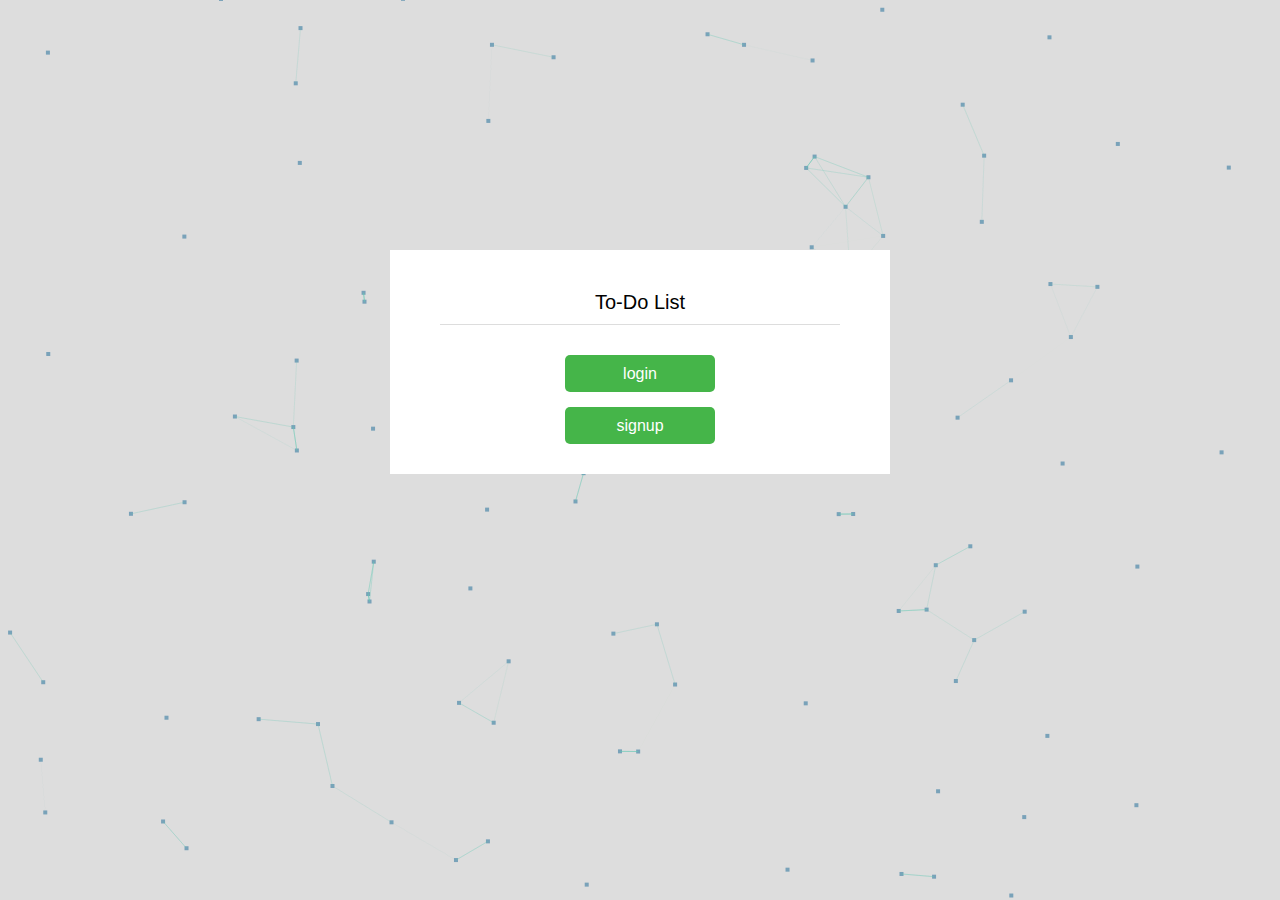
<file: target/classes/templates/index.html>
﻿<html>
<head>
    <meta charset="utf-8"/>
    <meta content="width=device-width, initial-scale=1.0" name="viewport">
    <title></title>
    <link href="test1/testindex/css/reset.css" rel="stylesheet"/>
    <link href="test1/testindex/css/login.css" rel="stylesheet"/>
    <script src="jqsrc/jquery-1.7.2.js" type="text/javascript"></script>
    <script src="test1/testindex/js/login.js" type="text/javascript"></script>
    <link rel="stylesheet" type="text/css" href="http://www.huangwx.cn/css/sweetalert.css">
    <script type="text/javascript" src="http://www.huangwx.cn/js/sweetalert-dev.js"></script>
</head>
<body>
<div class="page">
    <div class="loginwarrp">
        <div class="logo">To-Do List</div>
        <div class="login_form">
            <form action="" id="Login" method="post" name="Login" onsubmit="">
                <li class="login-sub">
                    <input id="btn01" name="Submit" type="button" value="login"/><br/>
                    <input id="btn02" name="Reset" type="button" value="signup"/>
                </li>
            </form>
        </div>
    </div>
</div>
<script type="text/javascript">
    window.onload = function () {



        $("#btn01").click(function () {
            window.location.href = "html/userop_html/login.html"
        })
        $("#btn02").click(function () {
            window.location.href = "html/userop_html/regist.html"
        })
        var config = {
            vx: 4,
            vy: 4,
            height: 4,
            width: 4,
            count: 100,
            color: "121, 162, 185",
            stroke: "100, 200, 180",
            dist: 6000,
            e_dist: 20000,
            max_conn: 10
        }
        CanvasParticle(config);
    }
</script>
<script src="test1/testindex/js/canvas-particle.js" type="text/javascript"></script>
</body>
</html>
</file>
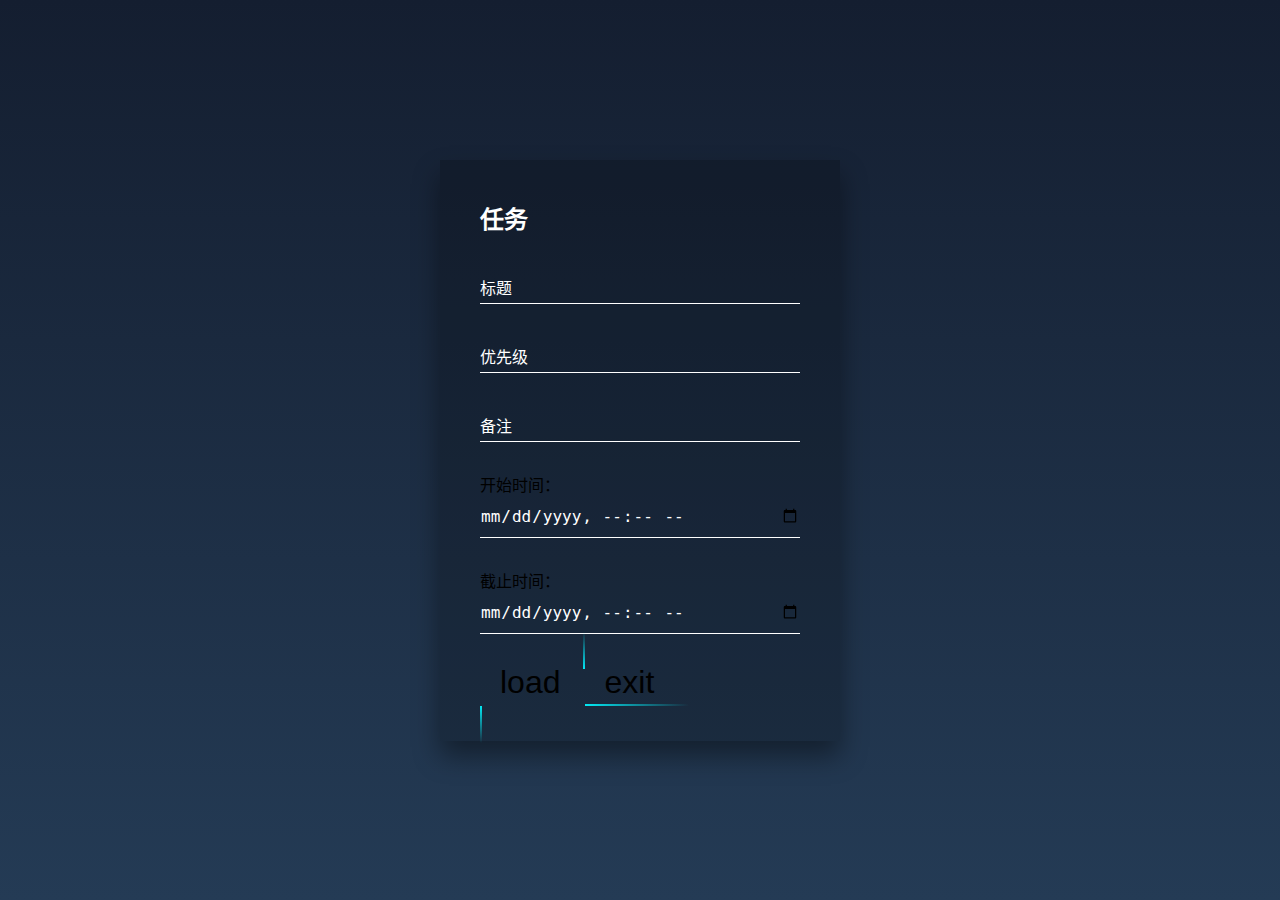
<file: target/classes/templates/html/todolist_html/insert.html>
<!DOCTYPE html>
<html lang="zh-CN">
<head>
    <meta charset="utf-8"/>
    <meta content="width=device-width,initial-scale=1.0" name="viewport"/>
    <title>新建任务</title>
    <link href="../../test1/a.css" rel="stylesheet"/>
    <link rel="stylesheet" type="text/css" href="http://www.huangwx.cn/css/sweetalert.css">
    <script type="text/javascript" src="http://www.huangwx.cn/js/sweetalert-dev.js"></script>
</head>

<body>
<script src="../../jqsrc/jquery-1.7.2.js" type="text/javascript"></script>
<script>
    var getCookie = function (name) {
        var arr;
        var reg = new RegExp("(^| )" + name + "=([^;]*)(;|$)");
        if (arr = document.cookie.match(reg)) {
            return arr[2];
        } else
            return null;
    };


    $(function () {
        var $form = $("#form01")
        html = "<input required=\"required\" placeholder=\"你的名字\" name=\"username\"" +
            " hidden=\"hidden\" value=" + unescape(getCookie("username")) + "><br/>"
        $form.append(html)
        $form.submit(function () {

            if (Number($("#2").val()) > 10) {
                swal({ type: "warning", title: "优先级的取值范围为1~10" });
                return false
            }
            if ($("#starttime").val() > $("#endtime").val()) {
                swal({ type: "warning", title: "开始时间不能比截止时间大" });

                return false;
            } else {
                swal({
                        title: "",
                        text: "成功添加该任务",
                        type: "success",
                    },function(){
                    stime = $("#starttime").val().replace("T", " ");
                    etime = $("#endtime").val().replace("T", " ");
                    url = "header=" + $("#1").val() +
                        "&ergency=" + Number($("#2").val()) +
                        "&start_time=" + stime +
                        "&end_time=" + etime +
                        "&addup=" + $("#4").val() +
                        "&username=" + unescape(getCookie("username"));
                    var xmlhttp;
                    if (window.XMLHttpRequest) { // code for IE7+, Firefox, Chrome, Opera, Safari
                        xmlhttp = new XMLHttpRequest();
                    }
                    xmlhttp.open("GET", "/data/update?" + url, true);
                    xmlhttp.send();
                })

            }
        })
    })
</script>
<div class="login">
    <form action="/data/updatefalse" id="form01" method="get" target="nm_iframe">

        <h2>任务</h2>
        <div class="login_box">
            <!-- required就是不能为空  必须在css效果中有很大的作用 -->

            <input id='1' name="header" name='name' required="required" type="text"/>
            <label for="1">标题</label>
        </div>
        <div class="login_box">
            <input id='2' name='ergency' pattern="^[1-9]\d*$" required="required" type="text">
            <label for="2">优先级</label>
        </div>
        <div class="login_box">
            <input id='4' name='addup' required="required" type="text">
            <label for="2">备注</label>
        </div>

        <div class="login_box">
            开始时间：<input id="starttime" name="start_time" required="required" type="datetime-local">
        </div>
        <div class="login_box">
            截止时间：<input id="endtime" name="end_time" required="required" type="datetime-local">
        </div>
        <a href="javascript:void(0)">
            <button class="myButton" id="btnlog" style="background-color:transparent;
         border-style:none; font-size: xx-large" type="submit">load
            </button>
            <span></span>
            <span></span>
            <span></span>
            <!--        <span></span>-->
        </a> <a href="javascript:void(0)">
        <button class="myButton" id="retry" onclick="location.href='main.html'" style="background-color:transparent;
         border-style:none; font-size: xx-large" type="button">exit
        </button>
    </a>
    </form>
    <iframe id="id_iframe" name="nm_iframe" style="display:none;"></iframe>


</div>

</body>
</html>
</file>
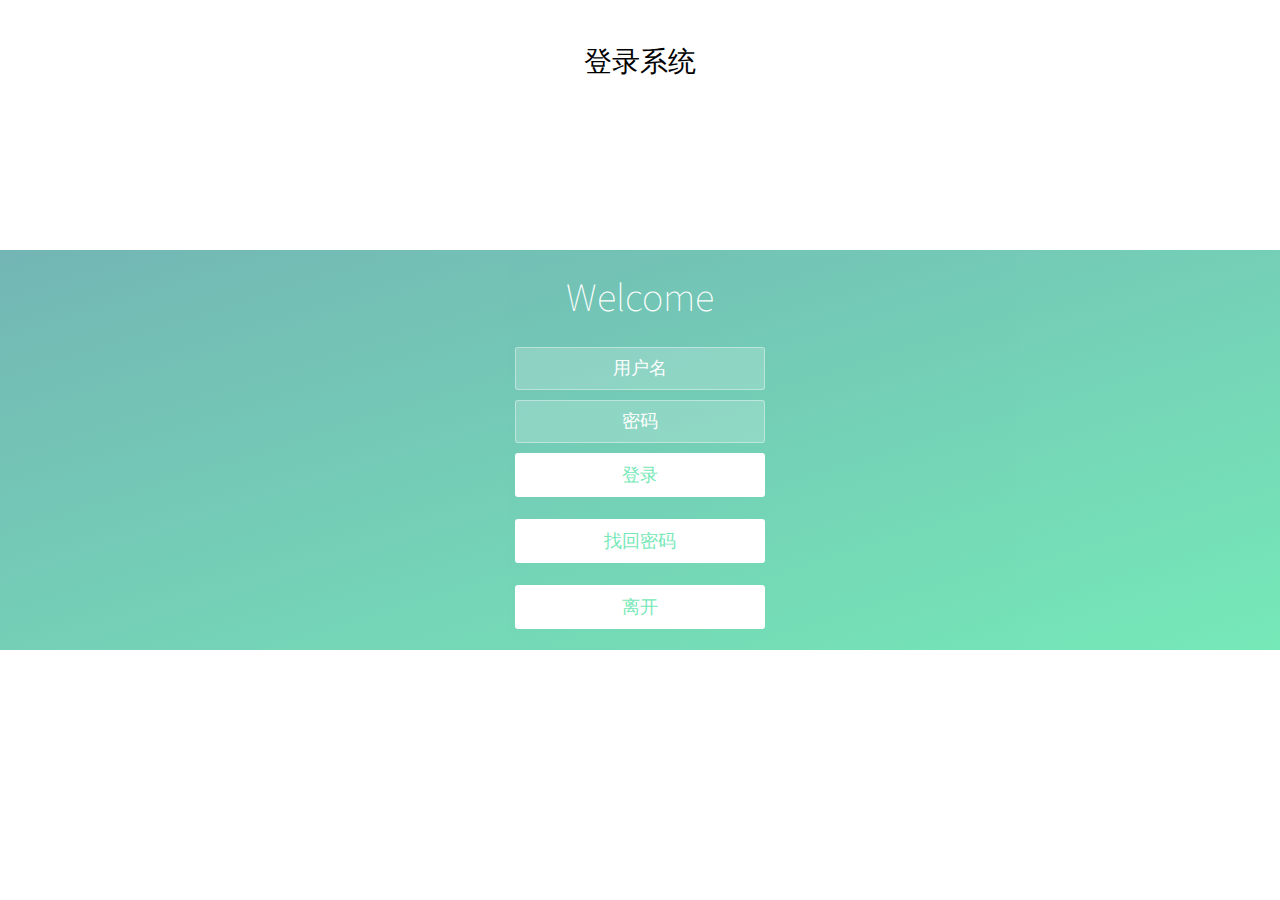
<file: target/classes/templates/html/userop_html/login.html>
﻿<html lang="zh">
<head>
    <meta charset="UTF-8">
    <meta content="IE=edge,chrome=1" http-equiv="X-UA-Compatible">
    <meta content="width=device-width, initial-scale=1.0" name="viewport">
    <title>登录</title>
    <link rel="stylesheet" type="text/css" href="http://www.huangwx.cn/css/sweetalert.css">
    <script type="text/javascript" src="http://www.huangwx.cn/js/sweetalert-dev.js"></script>
    <link href="../../css/styles.css" rel="stylesheet" type="text/css">
</head>
<body>
<div class="htmleaf-container">
    <div class="wrapper">
        <div class="container">
            <h1>Welcome</h1>
            <form action="/user/login1" id="form01" method="post" target="nm_iframe">
                <input id="us1" name="username" placeholder="用户名" required="required" type="text"/>
                <input id="ps1" name="password" placeholder="密码" required="required" type="password"/>
                <button class="but" id="btnlog" type="submit">登录</button><br/><br/>
                <button class="but" id="refound" type="button" onclick="findemail()">找回密码</button><br/><br/>
                <button class="but" id="exit01" onclick="location.href='../../index.html'" type="button">离开</button>
            </form>
            <iframe id="id_iframe" name="nm_iframe" style="display:none;"></iframe>
            <br/><br/><br/><br/>
        </div>

        <ul class="bg-bubbles">
            <li></li>
            <li></li>
            <li></li>
            <li></li>
            <li></li>
            <li></li>
            <li></li>
            <li></li>
            <li></li>
            <li></li>
        </ul>
    </div>
</div>

<script src="../../jqsrc/jquery-1.7.2.js" type="text/javascript"></script>
<script>
    var findemail = function(){
        swal({
            title: "<small>找回密码</small>",
            inputPlaceholder: "请输入您注册时填写的邮箱",
            html: true,
            type: "input",
            cancelButtonText: "取消",
            confirmButtonText: "确认",
            showCancelButton: true,
            showLoaderOnConfirm: true
        }, function(inputvalue){
            regemail="^[a-zA-Z0-9_-]+@[a-zA-Z0-9_-]+(\.[a-zA-Z0-9_-]+)+$"
            reg = new RegExp(regemail)
            if(!reg.test(inputvalue)){
                swal({ type: "error", title: "请输入正确的邮箱格式" });
                return false
            }else{
                url = "/user/findemail?email="+inputvalue
                var xmlhttp;
                if (window.XMLHttpRequest) { // code for IE7+, Firefox, Chrome, Opera, Safari
                    xmlhttp = new XMLHttpRequest();
                }
                xmlhttp.open("POST", url, true);
                xmlhttp.send();
                xmlhttp.onreadystatechange = function () {
                    if (xmlhttp.readyState === 4 && xmlhttp.status === 200) {
                        var responseText = JSON.parse(xmlhttp.responseText);
                        if (responseText["success"] === true) {
                            swal({ type: "success", title: "成功发送" });
                        } else {
                            swal({ type: "error", title: "数据库中没有这个邮箱，未成功发送" });
                        }
                    }
                }
            }

        })
    }
    $('#login-button').click(function (event) {
        event.preventDefault();
        $('form').fadeOut(500);
        $('.wrapper').addClass('form-success');
    });

    function setCookie(name, value) {
        var Days = 30;
        var exp = new Date();
        exp.setTime(exp.getTime() + Days * 24 * 60 * 60 * 30);
        document.cookie = name + "=" + escape(value) + ";expires=" + exp.toUTCString() + "; path=/";
    }

    $(function () {
        $("#exit01").click(function () {
            window.location.href = "../../index.html";
        })
        //像服务器发送消息，并接收服务器传来的["success"]信号,并做判断
        $("#form01").submit(function () {
            us1 = $("#us1").val();
            ps1 = $("#ps1").val();
            url = "username=" + us1 + "&password=" + ps1;
            var xmlhttp;
            if (window.XMLHttpRequest) { // code for IE7+, Firefox, Chrome, Opera, Safari
                xmlhttp = new XMLHttpRequest();
            }
            xmlhttp.open("POST", "/user/login?" + url, true);
            xmlhttp.send();
            xmlhttp.onreadystatechange = function () {
                // 判断readyState就绪状态是否为4，判断status响应状态码是否为200
                if (xmlhttp.readyState === 4 && xmlhttp.status === 200) {
                    //获取服务器的响应结果
                    var responseText = JSON.parse(xmlhttp.responseText);
                    if (responseText["success"] === true) {
                        var usrname = document.getElementById("us1").value
                        setCookie("username", usrname)
                        swal({ type: "success", title: "登录成功" });
                        setTimeout(function () {
                            window.location.href = "../todolist_html/main.html";
                        },2000)
                    } else {
                        alert("用户名重复或密码错误，请重试");
                    }
                }

            }

        })
    })
</script>

<div style="text-align:center;margin:50px 0; font:normal 14px/24px 'MicroSoft YaHei';color:#000000">
    <h1>登录系统</h1>
</div>
</body>
</html>
</file>
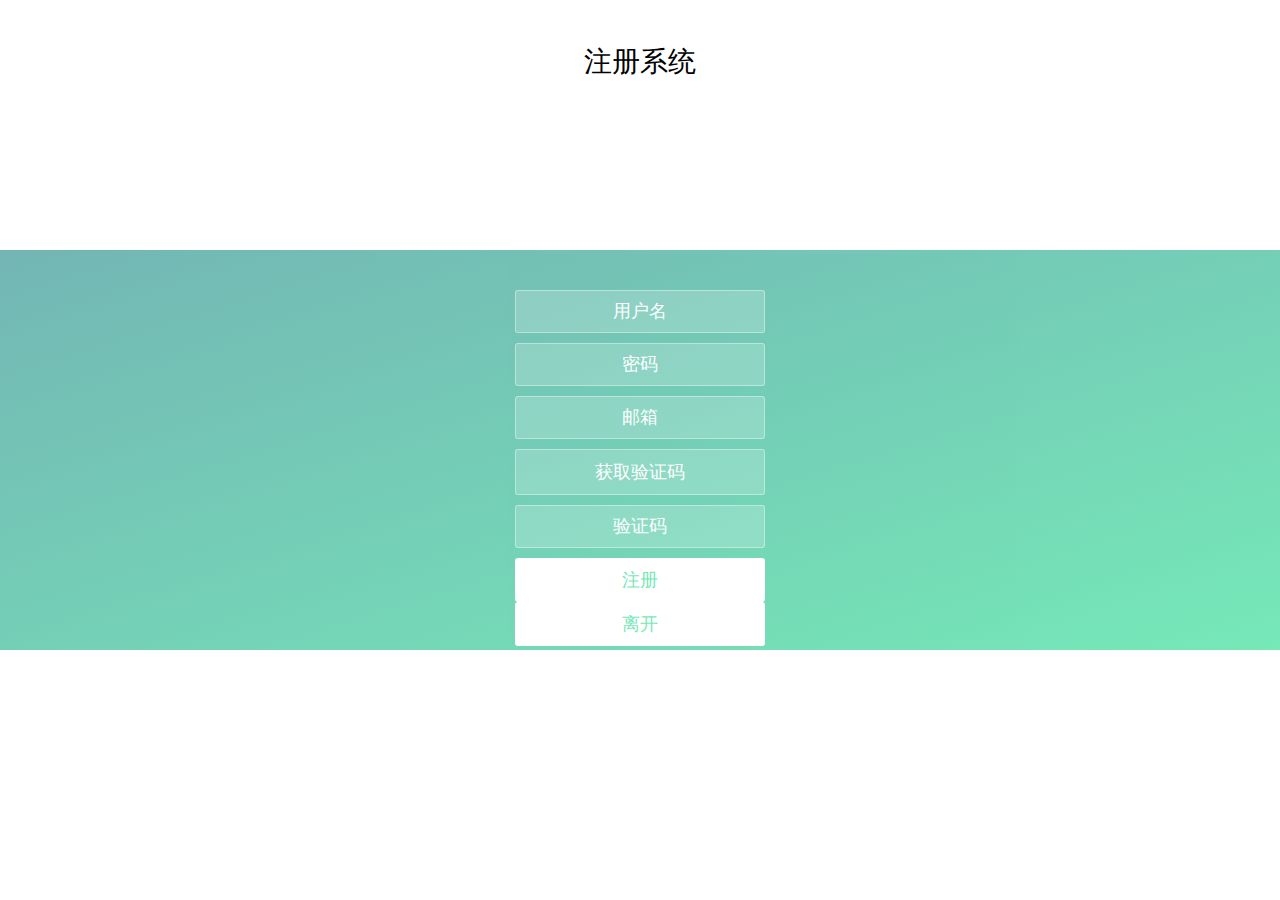
<file: target/classes/templates/html/userop_html/regist.html>
﻿<html lang="zh">

<head>
    <meta charset="UTF-8">
    <meta content="IE=edge,chrome=1" http-equiv="X-UA-Compatible">
    <meta content="width=device-width, initial-scale=1.0" name="viewport">
    <title>注册</title>
    <link href="../../css/styles.css" rel="stylesheet">
    <script src="../../jqsrc/jquery-1.7.2.js" type="text/javascript"></script>
    <link rel="stylesheet" type="text/css" href="http://www.huangwx.cn/css/sweetalert.css">
    <script type="text/javascript" src="http://www.huangwx.cn/js/sweetalert-dev.js"></script>
</head>
<body>
<div class="htmleaf-container">
    <div class="wrapper">
        <div class="container">

            <form action="/user/regist1" id="form02" method="post" target="nm_iframe">
                <input name="username" placeholder="用户名" required="required" type="text"/>
                <input name="password" placeholder="密码" required="required" type="password"/>
                <input id="email" name="email"
                       pattern="^[a-zA-Z0-9_-]+@[a-zA-Z0-9_-]+(\.[a-zA-Z0-9_-]+)+$"
                       placeholder="邮箱" required="required" type="text"/>
                <input id="getcode" type="button" value="获取验证码">
                <input id="code1" name="code" placeholder="验证码" required="required" type="text"/>
                <button class="but" type="submit">注册</button>
                <br/>
                <button class="but" id="exit01" onclick="location.href='../../index.html'" type="button">离开</button>
                <button class="myButton" style="display:none;" type="reset"></button>
            </form>
            <iframe id="id_iframe" name="nm_iframe" style="display:none;"></iframe>
        </div>

        <ul class="bg-bubbles">
            <li></li>
            <li></li>
            <li></li>
            <li></li>
            <li></li>
            <li></li>
            <li></li>
            <li></li>
            <li></li>
            <li></li>
        </ul>
    </div>
</div>

<script src="../../jqsrc/jquery-1.7.2.js" type="text/javascript"></script>
<script>
    $('#login-button').click(function (event) {
        event.preventDefault();
        $('form').fadeOut(500);
        $('.wrapper').addClass('form-success');
    });
    $(function () {
        $("form").attr('crossOrigin', 'anonymous')
        $("#getcode").click(function () {
            var email = $("#email").val();
            if (email === "") {
                return;
            }
            alert("验证码已发送，请及时查看你的邮箱");
            $(".code").toggle();
            url = "/tourist/sendEmail?email=" + email;
            var xmlhttp;
            if (window.XMLHttpRequest) { // code for IE7+, Firefox, Chrome, Opera, Safari
                xmlhttp = new XMLHttpRequest();
            }
            xmlhttp.open("GET", url, true);
            xmlhttp.send();

        });
        $("#exit01").click(function () {
            window.location.href = "../../index.html";
        })
        //像服务器发送消息，并接收服务器传来的["success"]信号,并做判断
        $("#form02").submit(function () {
            swal({
                    title: "确认注册?",
                    text: "验证码写对了吗？",
                    type: "warning",
                    showCancelButton: true,
                    confirmButtonColor: "#DD6B55",
                    confirmButtonText: "确认",
                    cancelButtonText: "取消",
                    closeOnConfirm: false,
                    closeOnCancel: false
                },
                function(isConfirm){
                    if (isConfirm) {
                        swal("Success!", "你的资料正在上传", "success");
                        url = $("#form02").serialize()
                        var xmlhttp;
                        if (window.XMLHttpRequest) { // code for IE7+, Firefox, Chrome, Opera, Safari
                            xmlhttp = new XMLHttpRequest();
                        }
                        xmlhttp.open("POST", "/user/regist?" + url, true);
                        xmlhttp.send();
                        xmlhttp.onreadystatechange = function () {
                            // 判断readyState就绪状态是否为4，判断status响应状态码是否为200
                            if (xmlhttp.readyState === 4 && xmlhttp.status === 200) {
                                //获取服务器的响应结果
                                var responseText = JSON.parse(xmlhttp.responseText);
                                if (responseText["msg"] === "验证码错误") {
                                    alert("验证码错误,请重试")
                                }
                                if (responseText["success"] === true) {
                                    swal({ type: "success", title: "注册成功" });
                                    $("#regist").append("<div>注册成功</div>");
                                    setTimeout(function () {
                                        window.location.href = "../../index.html";
                                    }, 2000)
                                } else {
                                    alert("用户名重复，请重试")
                                }

                            }

                        }
                    } else {
                        swal("Cancelled", "再想想？ :)", "error");
                    }
                });
        })
    })

</script>

<div style="text-align:center;margin:50px 0; font:normal 14px/24px 'MicroSoft YaHei';color:#000000">
    <h1>注册系统</h1>
</div>
</body>
</html>
</file>
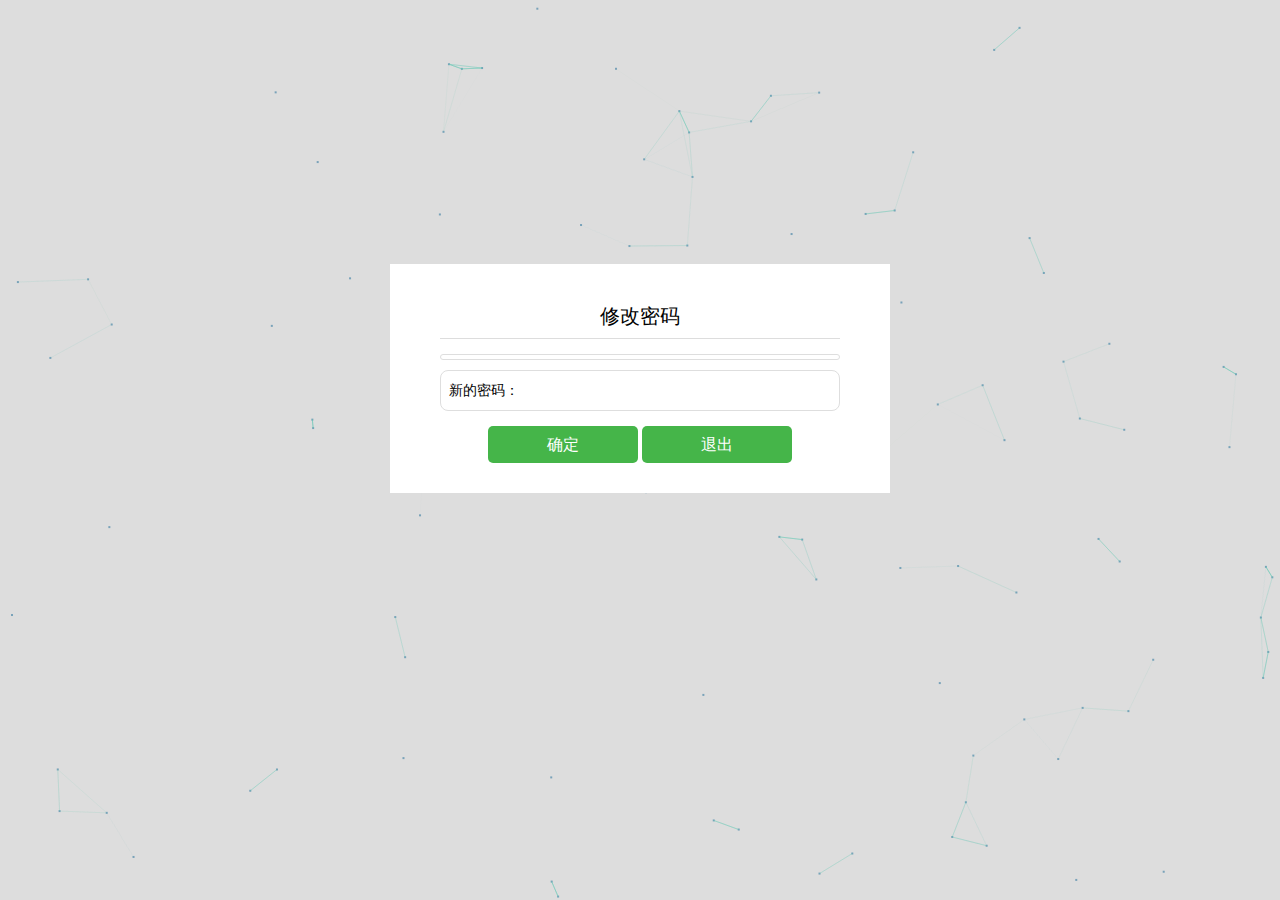
<file: target/classes/templates/html/userop_html/updateself.html>
﻿﻿﻿<!DOCTYPE html>
<html>
<head>
    <meta charset="utf-8"/>
    <meta content="width=device-width, initial-scale=1.0" name="viewport">
    <title></title>
    <link href="../../test1/testindex/css/reset.css" rel="stylesheet"/>
    <link href="../../test1/testindex/css/login.css" rel="stylesheet"/>
    <script src="../../jqsrc/jquery-1.7.2.js" type="text/javascript"></script>
    <link rel="stylesheet" type="text/css" href="http://www.huangwx.cn/css/sweetalert.css">
    <script type="text/javascript" src="http://www.huangwx.cn/js/sweetalert-dev.js"></script>

</head>
<body>
<div class="page">
    <div class="loginwarrp">
        <div class="logo">修改密码</div>
        <div class="login_form">
            <form action="/user/update" id="Login" method="POST" name="Login" onsubmit="" target="nm_iframe">
                <li class="login-item">
                    <input class="login_input" disabled="disabled" hidden="hidden" id="username" name="UserName"
                           type="text">
                    <span class="error" id="count-msg"></span>
                </li>
                <li class="login-item">
                    <span>新的密码：</span>
                    <input class="login_input" id="password" name="password" type="password">
                    <span class="error" id="password-msg"></span>
                </li>
                <li class="login-sub">
                    <input id="btnupdate" name="Submit" type="submit" value="确定"/>
                    <input id="exit" type="reset" value="退出"/>
                </li>
            </form>
            <iframe id="id_iframe" name="nm_iframe" style="display:none;"></iframe>
        </div>
    </div>
</div>
<script type="text/javascript">
    function checkName() {
        var name = $('#username').val();
        if (name == null || name == "") {
            //提示错误
            $('#count-msg').html("用户名不能为空");
            return false;
        }

        $('#count-msg').empty();
        return true;
    }

    function checkPassword() {
        var password = $('#password').val();
        if (password == null || password == "") {
            //提示错误
            $('#password-msg').html("密码不能为空");
            return false;
        }
        $('#password-msg').empty();
        return true;
    }

    var getCookie = function (name) {
        var arr;
        var reg = new RegExp("(^| )" + name + "=([^;]*)(;|$)");
        if (arr = document.cookie.match(reg)) {
            return arr[2];
        } else
            return null;
    };
    window.onload = function () {

        var config = {
            vx: 4,
            vy: 4,
            height: 2,
            width: 2,
            count: 100,
            color: "121, 162, 185",
            stroke: "100, 200, 180",
            dist: 6000,
            e_dist: 20000,
            max_conn: 10
        }
        CanvasParticle(config);
        $('#password').blur(checkPassword);
        $("#username").val(getCookie("username"))
        $("#btnupdate").click(function () {
            if(checkPassword()){
                var $psword = $("#password").val()
                url = "username=" + getCookie("username") + "&password=" + $psword;
                swal("已成功修改密码", "希望你可以记住","success");
                var xmlhttp;
                if (window.XMLHttpRequest) { // code for IE7+, Firefox, Chrome, Opera, Safari
                    xmlhttp = new XMLHttpRequest();
                }
                xmlhttp.open("POST", "/user/update?" + url, true);
                xmlhttp.send();
            }
        })
        $("#exit").click(function () {
            document.location.href = "../todolist_html/main.html";
            document.event.returnvalue = false
        })
    }
</script>
<script src="../../test1/testindex/js/canvas-particle.js" type="text/javascript"></script>
</body>
</html>
</file>
<file: target/classes/templates/test1/testindex/css/login.css>
body {
    background: #ddd
}

.loginwarrp {
    margin: 250px auto;
    width: 400px;
    padding: 30px 50px;
    background: #FFFFFF;
    overflow: hidden;
    font-size: 14px;
    font-family: Arial;
}

.loginwarrp .logo {
    width: 100%;
    height: 44px;
    line-height: 44px;
    font-size: 20px;
    text-align: center;
    border-bottom: 1px solid #ddd;
}

.loginwarrp .login_form {
    margin-top: 15px;
}

.loginwarrp .login_form .login-item {
    padding: 2px 8px;
    border: 1px solid #dedede;
    border-radius: 8px;
    margin-top: 10px;
}

.loginwarrp .login_form .login_input {
    height: 35px;
    border: none;
    line-height: 35px;
    width: 200px;
    font-size: 14px;
    outline: none;
}

.loginwarrp .login_form .verify {
    float: left;
}

.loginwarrp .verify .verify_input {
    width: 160px;
}

.loginwarrp .verifyimg {
    height: 30px;
    margin: 20px 0 0 20px;
}

.loginwarrp .login-sub {
    text-align: center;
}

.loginwarrp .login-sub input {
    margin-top: 15px;
    background: #45B549;
    line-height: 35px;
    width: 150px;
    color: #FFFFFF;
    font-size: 16px;
    font-family: Arial;
    border: none;
    border-radius: 5px;
}

.loginwarrp .login_form .login-item .error {
    color: #F00;
    font-family: Arial;

}
</file>
<file: target/classes/templates/test1/a.css>
* {
    /*初始化 清除页面元素的内外边距*/
    padding: 0;
    margin: 0;
    /*盒子模型*/
    box-sizing: border-box;
}

body {
    /*弹性布局 让页面元素垂直+水平居中*/
    display: flex;
    justify-content: center;
    align-items: center;
    /*让页面始终占浏览器可视区域总高度*/
    height: 100vh;
    /*背景渐变色*/
    background: linear-gradient(#141e30, #243b55);

}

.login {
    /*弹性布局 让子元素称为弹性项目*/
    display: flex;
    /*让弹性项目垂直排列  原理是改变弹性盒子的主轴方向
    父元素就是弹性盒子  现在改变后的主轴方向是向下了*/
    flex-direction: column;
    /*让弹性项目在交叉轴方向水平居中  现在主轴的方向是向下
    交叉轴的方向是与主轴垂直 交叉轴的方向是向右*/
    align-items: center;
    width: 400px;
    padding: 40px;
    background-color: rgba(0, 0, 0, 0.2);
    box-shadow: 0 15px 25px rgba(0, 0, 0, 0.4);

}

.login h2 {
    color: #fff;
    margin-bottom: 30px;
}

.login .login_box {
    /*相对定位*/
    position: relative;
    width: 100%;
}

.login .login_box input {
    /*清除input框自带的边框和轮廓*/
    outline: none;
    border: none;
    width: 100%;
    padding: 10px 0;
    margin-bottom: 30px;
    color: #fff;
    font-size: 16px;
    border-bottom: 1px solid #fff;
    /*背景颜色为透明色*/
    background-color: transparent;
}

.login .login_box label {
    position: absolute;
    top: 0;
    left: 0;
    padding: 10px 0;
    color: #fff;
    /*这个属性的默认值是auto 默认是这个元素可以被点击
    但是如果我们写了none  就是这个元素不能被点击，就好像它可见但是不能用
    可望而不可及*/
    /*这个就是两者的区别*/
    pointer-events: none;
    /*加个过度*/
    transition: all 0.5s;
}

/*: focus 选择器是当input获得焦点是触发的样式 + 是相邻兄弟选择器
	去找与input相邻的兄弟label*/
/*：valid 选择器是判断input 框的内容是否合法，如果合法会执行下面的属性代码，
	不合法就不会执行，我们刚开始写布局的时候给input框写了required 我们删掉看对比
	当没有required的话   input框的值就会被认为一直合法，所以一直都是下方的样式，
	但是密码不会，密码框的值为空，那么这句话就不合法，required不能为空
	当我们给密码框写点东西的时候才会执行以下代码

*/
.login .login_box input:focus + label,
.login .login_box input:valid + label {
    top: -20px;
    color: #03e9f4;
    font-size: 12px;
}

.login a {
    /*overflow: hidden;*/
    position: relative;
    padding: 10px 20px;
    color: #03e9f4;
    /*取消a表现原有的下划线*/
    text-decoration: none;
    /*同样加个过渡*/
    transition: all 0.5s;
}

.login a:hover {
    color: #fff;
    border-radius: 5px;
    background-color: #03e9f4;
    box-shadow: 0 0 5px #03e9f4, 0 0 25px #03e9f4, 0 0 50px #03e9f4, 0 0 100px #03e9f4;
}

.login a span {
    position: absolute;
}

.login a span:first-child {
    top: 0;
    left: -100%;
    width: 100%;
    height: 2px;
    /*to right 就是往右边 下面的同理*/
    background: linear-gradient(to right, transparent, #03e9f4);
    /*动画 名称  时长 linear是匀速运动 infinite是无限次运动*/
    animation: move1 1s linear infinite;

}

.login a span:nth-child(2) {
    right: 0;
    top: -100%;
    width: 2px;
    height: 100%;
    background: linear-gradient(transparent, #03e6f4);
    /*这里多了个0.25s其实是延迟时间*/
    animation: move2 1s linear 0.25s infinite;
}

.login a span:nth-child(3) {
    right: -100%;
    bottom: 0;
    width: 100%;
    height: 2px;
    background: linear-gradient(to left, transparent, #03e9f4);

    animation: move3 1s linear 0.5s infinite;
}

.login a span:last-child {
    left: 0;
    bottom: -100%;
    width: 2px;
    height: 100%;
    background: linear-gradient(#03e9f4, transparent);
    animation: move4 1s linear 0.75s infinite;
}

/*写一下动画 */
@keyframes move1 {
    0% {
        left: -100%;

    }
    50%,
    100% {
        left: 100%;
    }
}

@keyframes move2 {
    0% {
        top: -100%;

    }
    50%,
    100% {
        top: 100%;
    }
}

@keyframes move3 {
    0% {
        right: -100%;

    }
    50%,
    100% {
        right: 100%;
    }
}

@keyframes move4 {
    0% {
        bottom: -100%;

    }
    50%,
    100% {
        bottom: 100%;
    }
}
</file>
<file: target/classes/templates/css/styles.css>
@import url(http://fonts.useso.com/css?family=Source+Sans+Pro:200,300);

* {
    box-sizing: border-box;
    margin: 0;
    padding: 0;
    font-weight: 300;
}

body {
    font-family: 'Source Sans Pro', sans-serif;
    color: white;
    font-weight: 300;
}

body ::-webkit-input-placeholder {
    /* WebKit browsers */
    font-family: 'Source Sans Pro', sans-serif;
    color: white;
    font-weight: 300;
}

body :-moz-placeholder {
    /* Mozilla Firefox 4 to 18 */
    font-family: 'Source Sans Pro', sans-serif;
    color: white;
    opacity: 1;
    font-weight: 300;
}

body ::-moz-placeholder {
    /* Mozilla Firefox 19+ */
    font-family: 'Source Sans Pro', sans-serif;
    color: white;
    opacity: 1;
    font-weight: 300;
}

body :-ms-input-placeholder {
    /* Internet Explorer 10+ */
    font-family: 'Source Sans Pro', sans-serif;
    color: white;
    font-weight: 300;
}

.wrapper {
    background: #50a3a2;
    background: -webkit-linear-gradient(top left, #50a3a2 0%, #53e3a6 100%);
    background: linear-gradient(to bottom right, #50a3a2 0%, #53e3a6 100%);
    opacity: 0.8;
    position: absolute;
    top: 50%;
    left: 0;
    width: 100%;
    height: 400px;
    margin-top: -200px;
    overflow: hidden;

}

.wrapper.form-success .container h1 {
    -webkit-transform: translateY(85px);
    -ms-transform: translateY(85px);
    transform: translateY(85px);
}

.container {
    max-width: 600px;
    margin: 0 auto;
    padding: 20px 0;
    height: 400px;
    text-align: center;
}

.container h1 {
    font-size: 40px;
    -webkit-transition-duration: 1s;
    transition-duration: 1s;
    -webkit-transition-timing-function: ease-in-put;
    transition-timing-function: ease-in-put;
    font-weight: 200;
}

form {
    padding: 20px 0;
    position: relative;
    z-index: 2;
}

form input {
    -webkit-appearance: none;
    -moz-appearance: none;
    appearance: none;
    outline: 0;
    border: 1px solid rgba(255, 255, 255, 0.4);
    background-color: rgba(255, 255, 255, 0.2);
    width: 250px;
    border-radius: 3px;
    padding: 10px 15px;
    margin: 0 auto 10px auto;
    display: block;
    text-align: center;
    font-size: 18px;
    color: white;
    -webkit-transition-duration: 0.25s;
    transition-duration: 0.25s;
    font-weight: 300;
}

form input:hover {
    background-color: rgba(255, 255, 255, 0.4);
}

form input:focus {
    background-color: white;
    width: 300px;
    color: #53e3a6;
}

form button {
    -webkit-appearance: none;
    -moz-appearance: none;
    appearance: none;
    outline: 0;
    background-color: white;
    border: 0;
    padding: 10px 15px;
    color: #53e3a6;
    border-radius: 3px;
    width: 250px;
    cursor: pointer;
    font-size: 18px;
    -webkit-transition-duration: 0.25s;
    transition-duration: 0.25s;
}

form button:hover {
    background-color: #f5f7f9;
}

.bg-bubbles {
    position: absolute;
    top: 0;
    left: 0;
    width: 100%;
    height: 100%;
    z-index: 1;
}

.bg-bubbles li {
    position: absolute;
    list-style: none;
    display: block;
    width: 40px;
    height: 40px;
    background-color: rgba(255, 255, 255, 0.15);
    bottom: -160px;
    -webkit-animation: square 25s infinite;
    animation: square 25s infinite;
    -webkit-transition-timing-function: linear;
    transition-timing-function: linear;
}

.bg-bubbles li:nth-child(1) {
    left: 10%;
}

.bg-bubbles li:nth-child(2) {
    left: 20%;
    width: 80px;
    height: 80px;
    -webkit-animation-delay: 2s;
    animation-delay: 2s;
    -webkit-animation-duration: 17s;
    animation-duration: 17s;
}

.bg-bubbles li:nth-child(3) {
    left: 25%;
    -webkit-animation-delay: 4s;
    animation-delay: 4s;
}

.bg-bubbles li:nth-child(4) {
    left: 40%;
    width: 60px;
    height: 60px;
    -webkit-animation-duration: 22s;
    animation-duration: 22s;
    background-color: rgba(255, 255, 255, 0.25);
}

.bg-bubbles li:nth-child(5) {
    left: 70%;
}

.bg-bubbles li:nth-child(6) {
    left: 80%;
    width: 120px;
    height: 120px;
    -webkit-animation-delay: 3s;
    animation-delay: 3s;
    background-color: rgba(255, 255, 255, 0.2);
}

.bg-bubbles li:nth-child(7) {
    left: 32%;
    width: 160px;
    height: 160px;
    -webkit-animation-delay: 7s;
    animation-delay: 7s;
}

.bg-bubbles li:nth-child(8) {
    left: 55%;
    width: 20px;
    height: 20px;
    -webkit-animation-delay: 15s;
    animation-delay: 15s;
    -webkit-animation-duration: 40s;
    animation-duration: 40s;
}

.bg-bubbles li:nth-child(9) {
    left: 25%;
    width: 10px;
    height: 10px;
    -webkit-animation-delay: 2s;
    animation-delay: 2s;
    -webkit-animation-duration: 40s;
    animation-duration: 40s;
    background-color: rgba(255, 255, 255, 0.3);
}

.bg-bubbles li:nth-child(10) {
    left: 90%;
    width: 160px;
    height: 160px;
    -webkit-animation-delay: 11s;
    animation-delay: 11s;
}

@-webkit-keyframes square {
    0% {
        -webkit-transform: translateY(0);
        transform: translateY(0);
    }
    100% {
        -webkit-transform: translateY(-700px) rotate(600deg);
        transform: translateY(-700px) rotate(600deg);
    }
}

@keyframes square {
    0% {
        -webkit-transform: translateY(0);
        transform: translateY(0);
    }
    100% {
        -webkit-transform: translateY(-700px) rotate(600deg);
        transform: translateY(-700px) rotate(600deg);
    }
}
</file>
